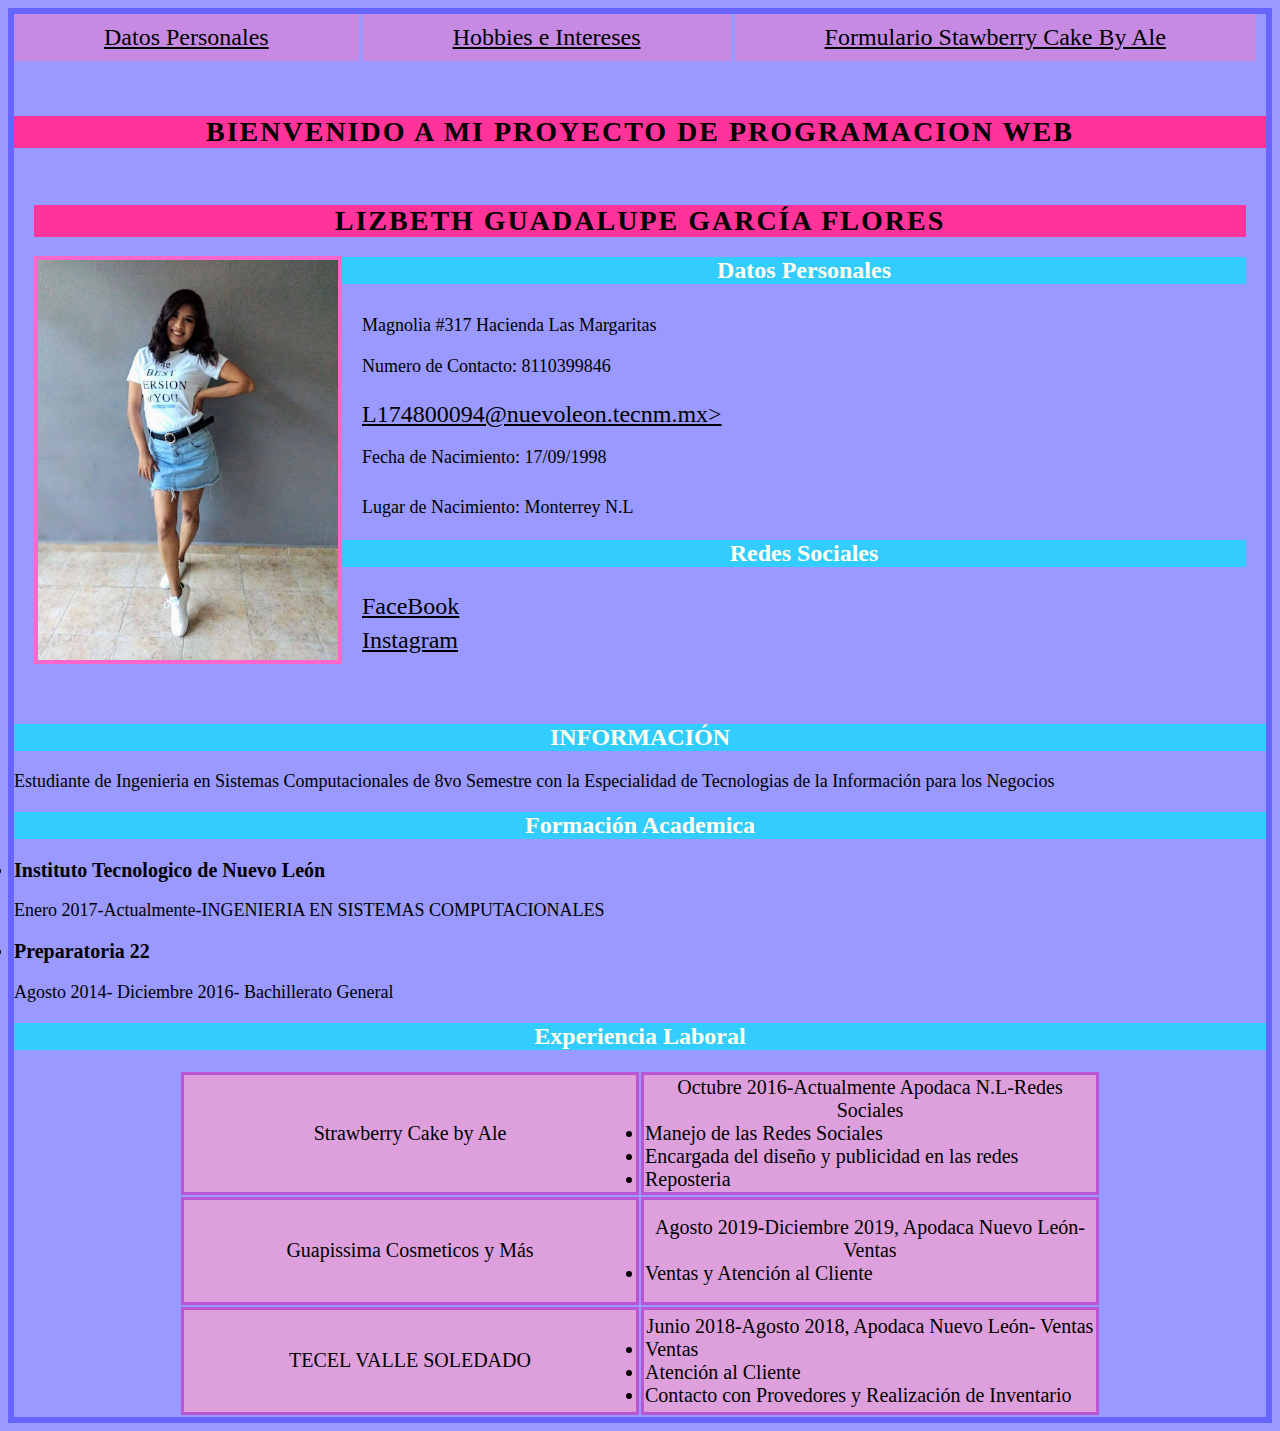
<file: Index.html>
<!DOCTYPE html>
<html>
<head>
	<meta name="autor" content="Lizbeth Guadalupe García Flores">
	<meta name="Description " content="Este es mi curriculum vitae">
	<meta http-equiv="content-Type" content="text/html:charset=iso-8559-1">
	<meta charset="iso-8559-1">
	<meta charset="utf-8">
	<title>Lizbeth Guadalupe García Flores</title>

<link rel="shortcut icon"  href="IMAGENES/cv.ico">
<link rel="stylesheet" type="text/css" href="css.css">


  <body>
 	<div class="menu">
 <a href="Index.html" class="active">Datos Personales</a>
<a href="Hobbies.html">Hobbies e Intereses</a>
<a href="Formulario.html">Formulario Stawberry Cake By Ale</a>
</div>
<div id="bienvenido" class="bienvenido">
</br>
</br>
<h1>BIENVENIDO A MI PROYECTO DE PROGRAMACION WEB</h1>
</div>
	
<div id="Datos" class="Datos">
	<h1>Lizbeth Guadalupe García Flores</h1> 
<img  aling="justify" src="IMAGENES/IMG.jpg" alt="Liz"width="300px"; height="400px">


<h2>Datos Personales</h2>
<p><span class="icon-location" id="Domicilio"></span> Magnolia #317 Hacienda Las Margaritas</p>
<p><span class="icon-phone" id="tel">Numero de Contacto: 8110399846</span></p>
<p><span class="icon-envelop" id="email"><a href="mailto:L17480094@tecnm.mx">L174800094@nuevoleon.tecnm.mx></a></span></p>
<p><span class="icon-table" id="FechNac"></span>Fecha de Nacimiento: 17/09/1998</p>
<p><span class="icon-file-text2" id="LugarNac"></span>Lugar de Nacimiento: Monterrey N.L</p>


<h2>Redes Sociales</h2>
<span class="icon-facebook2" id="Face"></span>
<a href="https://www.facebook.com/Liizz.deemadero">FaceBook</a>
<br>
<span class="icon-instagram" id="insta"></span>
<a href="https://www.instagram.com/lizzbethflowers/">Instagram</a>
</div>
<div id="contenido">
<div class="información">
<h2>INFORMACIÓN</h2>
	<p>Estudiante de Ingenieria en Sistemas Computacionales de 8vo Semestre con la Especialidad de Tecnologias de la Información para los
	Negocios</p>
	     <h2>Formación Academica</h2>

<h3><li>Instituto Tecnologico de Nuevo León</li></h3>
<p>Enero 2017-Actualmente-INGENIERIA EN SISTEMAS COMPUTACIONALES</p>
<h3><li>Preparatoria 22</li></h3>
<p>Agosto 2014- Diciembre 2016- Bachillerato General</p>


<h2>Experiencia Laboral</h2>
<table align="center">
<tr width="20%">
	<td>Strawberry Cake by Ale</td>
	<td>Octubre 2016-Actualmente Apodaca N.L-Redes Sociales
	<li>Manejo de las Redes Sociales</li>
       <li>Encargada del diseño y publicidad en las redes</li>
       <li>Reposteria</li></td>
</tr>
<tr width="20%">
	<td>Guapissima Cosmeticos y Más</td>
	<td>Agosto 2019-Diciembre 2019, Apodaca Nuevo León- Ventas
<li>Ventas y Atención al Cliente</li>
	</td>
</tr>
<tr width="20%">
	<td>TECEL VALLE SOLEDADO</td>
	<td>Junio 2018-Agosto 2018, Apodaca Nuevo León- Ventas
		<li>Ventas</li>
	    <li>Atención al Cliente</li>
	    <li>Contacto con Provedores y Realización de Inventario</li></td>
</tr>
</table>
      </div>
 </div>

 </html>
</file>
<file: css.css>
h1 {
 	background-color: #FF3399;
        color:black;
        font-size:28px;
        font-weight: 800;
    text-align:center;
        text-transform: uppercase;
        letter-spacing: 2px;
	font-family:Comic Sans MS;

}
body{
	background-color: #9999FF;
    border:6px  solid #6666FF;
	background-image:url("");
	background-attachment: fixed;
	width: auto;
}
#Datos{
	text-align: justify;
	align-content: center;
	font-size: 16px;
	font-family:Comic Sans MS; 
	padding: 20px;
	font-weight: 400px;
}

.menu a{
	background-color:  #c68ae3;
	list-style: none;
	display: inline-block;
	padding: 10px 90px;
}
.menu a:hover{
	transform: scale(1,1);
	background-color: #AFEEEE;
}
.menu a{
	color:black;
	font-family: Segoe UI Semibold;
	font-size: 24px;
	}

h2{
text-align: center;
	color:#FFFFF0;
	font-family:Segoe UI Semibold;
	background-color:#33CCFF

}
h4{
	text-align: justify;
	color:black;
	font-family: Bahnschrift SemiBold
}
h3{
	text-align:center;
	color:#000000;
	font-family:Bahnschrift SemiBold;
}
img{
	align-content:center;
}
  p {
 font-size:18px;
 color:black;
text-align:justify;
font-family:Comic Sans MS;
      }
      a{
      	font-size:24px;
 color:black;
text-align:justify;
font-family:Bahnschrift SemiBold;	
      }
      li{
      	text-align:justify;
	color:black;
	font-family:Segoe UI Semibold;
	font-size: 20px;
      }
#Tel{
	color: black;
	font-size: 30px;
}
#Domicilio{
	color: black;
	font-size: 30px;
}
#email{
	color:black;
	font-size: 30px;
}
#FechaNac{
	color: black;
	font-size: 30px;
}
#LugarNac{
	color: black;
	font-size: 30px;
}
#Face{
	color: blue;
	font-size: 30px;
}
#insta{
	color:purple;
	font-size: 30px;
}
#whats{
	color;green;
	font-size: 30px;
}
img{
	float: left;
	margin-right: 20px;
	margin-bottom: 20px;
	border: 4px solid #FF66CC;

}
#audio{
background-color:#ADD8E6; 
width:400px;
 height:315;
}
#intereses{
font-size:18px;
 color:black;
text-align:justify;
font-family:Comic Sans MS;
}
th{
	font-family: Segoe UI Semibold;
	font-size: 24px;
    align-content: center;
    color:#F0FFFF;
}
td{
	font-family: Bahnschrift SemiBold;
	font-size: 20px;
	width: 450px;
	height: 100px;
	text-align: center;
	align-content:center;
	border: 3px solid #BA55D3;
	background-color: #DDA0DD;
}
</file>
